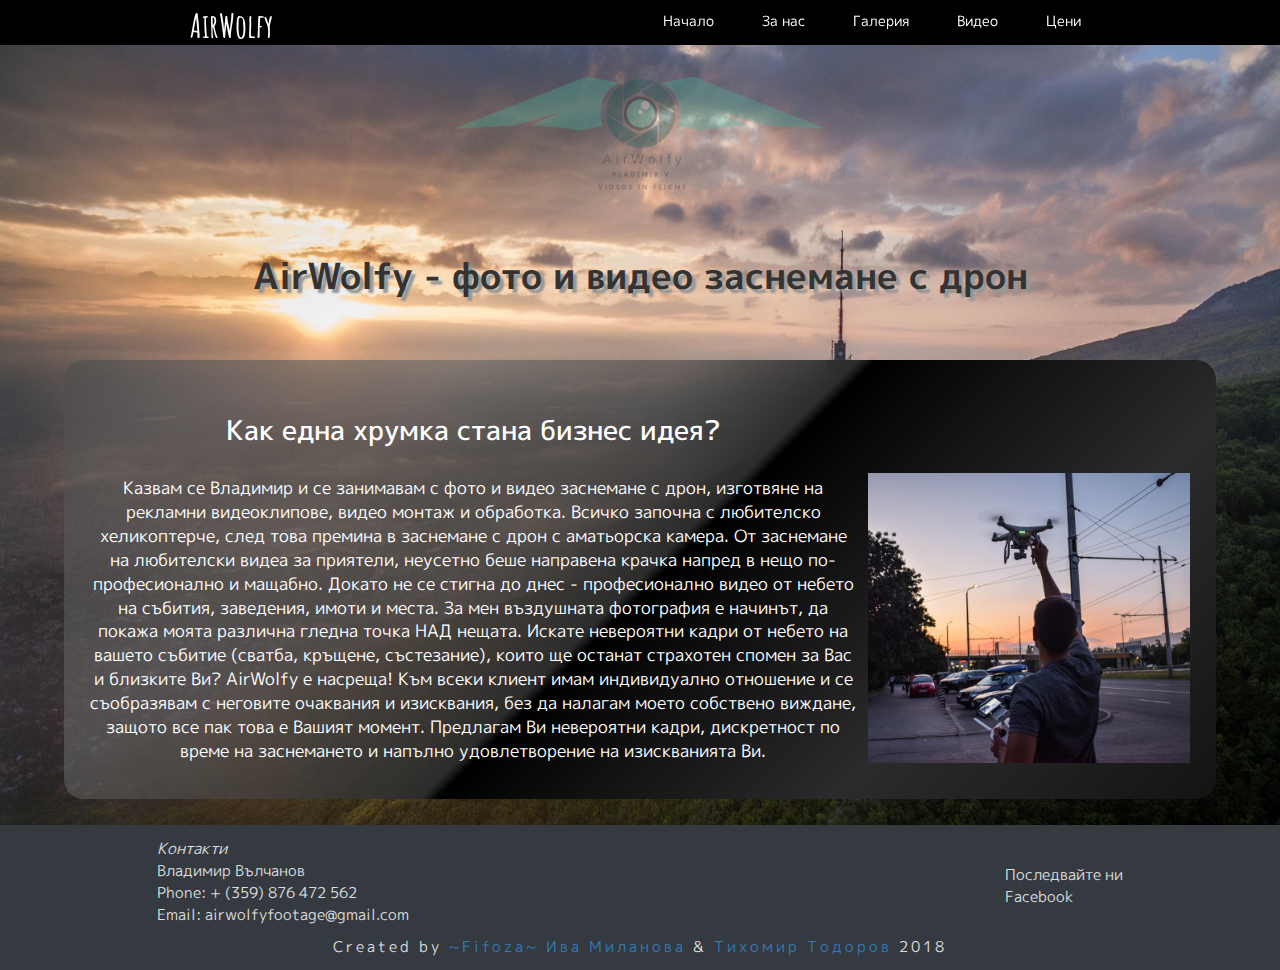
<file: forMe.html>
<!DOCTYPE html>
<html lang="en">

<head>
    <meta charset="UTF-8">
    <meta name="viewport" content="width=device-width, initial-scale=1.0">
    <link rel="shortcut icon" type="image/png" href="images/miniDron-min.png">



    <meta name="description" content="Airwolfy - Vladimir Valchanov. Видео и фото заснемане с дрон, видео заснемане, фото заснемане, заснемане на събитие, рекламно видео, "
        lang="bg">
        <meta name="keywords" content="Airwolfy, Видео и Фото заснемане с дрон, снимане с Дрон, видеозаснемане на събититие, снимане на сватбено тържество, фирмено тържество, рекламно видео, 
        снимки от високо, панорамни снимки, панорамно видео, снимане, коректност, отговорност, професионалност, Владимир Вълчанов, Vladimir Valchanov ">
    <meta property="og:url" content="airwolfy.github.io" />
    <meta property="og:type" content="website" />
    <meta property="og:title" content="Airwolfy - Видео и Фото заснемане с дрон, Владимир Вълчанов" />
    <meta property="og:description" content="Personal Site" />

    <title>AirWolfy</title>
    <link rel="stylesheet" href="https://use.fontawesome.com/releases/v5.2.0/css/all.css" integrity="sha384-hWVjflwFxL6sNzntih27bfxkr27PmbbK/iSvJ+a4+0owXq79v+lsFkW54bOGbiDQ"
        crossorigin="anonymous">

    <meta name="author" content="Iva Milanova & Tihomor Todorov">

    <!-- Global site tag (gtag.js) - Google Analytics -->
    <script async src="https://www.googletagmanager.com/gtag/js?id=UA-127392883-3"></script>
    <script>
        window.dataLayer = window.dataLayer || [];

        function gtag() {
            dataLayer.push(arguments);
        }
        gtag('js', new Date());

        gtag('config', 'UA-127392883-3');
    </script>
    <script src="https://code.jquery.com/jquery-3.2.1.slim.min.js" integrity="sha384-KJ3o2DKtIkvYIK3UENzmM7KCkRr/rE9/Qpg6aAZGJwFDMVNA/GpGFF93hXpG5KkN"
        crossorigin="anonymous"></script>
    <script src="https://cdnjs.cloudflare.com/ajax/libs/popper.js/1.12.9/umd/popper.min.js" integrity="sha384-ApNbgh9B+Y1QKtv3Rn7W3mgPxhU9K/ScQsAP7hUibX39j7fakFPskvXusvfa0b4Q"
        crossorigin="anonymous"></script>
    <script src="https://maxcdn.bootstrapcdn.com/bootstrap/4.0.0/js/bootstrap.min.js" integrity="sha384-JZR6Spejh4U02d8jOt6vLEHfe/JQGiRRSQQxSfFWpi1MquVdAyjUar5+76PVCmYl"
        crossorigin="anonymous"></script>
    <script src="https://ajax.googleapis.com/ajax/libs/jquery/3.3.1/jquery.min.js"></script>
    <link rel="stylesheet" href="https://maxcdn.bootstrapcdn.com/bootstrap/3.3.7/css/bootstrap.min.css">
    <link rel="stylesheet" href="css/forMe.css">
</head>

<body>

    <header id="up">
        <div class="icon"><i class="fas fa-bars"></i></div>
        <nav>
            <a class="navbar-brand" href="index.html">AirWolfy</a>
            <ul>
                <li class="nav-item active text-white">
                    <a class href="index.html">Начало</a>
                </li>
                <li>
                    <a class href="forMe.html"> За нас</a>
                </li>
                <li>
                    <a class href="gallery.html">
                        <i class="fas fa-image"></i> Галерия
                    </a>
                </li>

                <li>
                    <a class href="video.html">
                        <i class="fab fa-youtube"></i> Видео</a>
                </li>
                <li>
                    <a class href="prices.html">
                        <i class="far fa-money-bill-alt"></i> Цени</a>
                </li>

            </ul>
        </nav>
        <div class="logo"><img src="images/miniDron-min.png" alt=""></div>
        <h1>AirWolfy - фото и видео заснемане с дрон</h1>
        <div class="section">

            <article>
                <h3>
                    Как една хрумка стана бизнес идея?
                </h3>
                <p>Казвам се Владимир и се занимавам с фото и видео заснемане с дрон, изготвяне на рекламни
                    видеоклипове,
                    видео монтаж и обработка. Всичко започна с любителско хеликоптерче, след това премина в заснемане
                    с дрон с аматьорска камера. От заснемане на любителски видеа за приятели, неусетно беше направена
                    крачка напред в нещо по-професионално и мащабно. Докато не се стигна до днес - професионално видео
                    от небето на събития, заведения, имоти и места. За мен въздушната фотография е начинът, да покажа
                    моята различна гледна точка НАД нещата. Искате невероятни кадри от небето на вашето събитие
                    (сватба,
                    кръщене, състезание), които ще останат страхотен спомен за Вас и близките Ви? AirWolfy е насреща!
                    Към всеки клиент имам индивидуално отношение и се съобразявам с неговите очаквания и изисквания,
                    без да налагам моето собствено виждане, защото все пак това е Вашият момент. Предлагам Ви
                    невероятни
                    кадри, дискретност по време на заснемането и напълно удовлетворение на изискванията Ви. </p>
            </article>
            <div class="img"><img src="gallery/11.jpg"></div>



        </div>
    </header>

    <footer>
        <div class="contact-foot">
            <ul class="left">
                <i>Контакти</i>
                <li> Владимир Вълчанов</li>
                <li>
                    <i class="fas fa-mobile-alt"></i> <a href="tel:+ (359) 876 472 562">Phone: + (359) 876 472 562</a>
                </li>
                <li>
                    <i class="fas fa-envelope"></i> <a href="mailto:airwolfyfootage@gmail.com">Email:
                        airwolfyfootage@gmail.com</a>
                </li>
            </ul>
            <ul class="right">
                <li>Последвайте ни</li>
                <li><a href="https://www.facebook.com/AirWolfyVideosInFlight/?modal=admin_todo_tour&notif_id=1534883823500013&notif_t=page_invite"><i
                            class="fab fa-facebook"></i> Facebook</a></li>
            </ul>
        </div>
        <span>Created by <a href="https://fifoza.com/" target="_blank">~Fifoza~ Ива Миланова</a> & <a href="https://www.facebook.com/profile.php?id=1571387311"
            target="_blank">Тихомир Тодоров </a>2018</span>
    </footer>
    <script src="js/menu.js"></script>
</body>

</html>
</file>
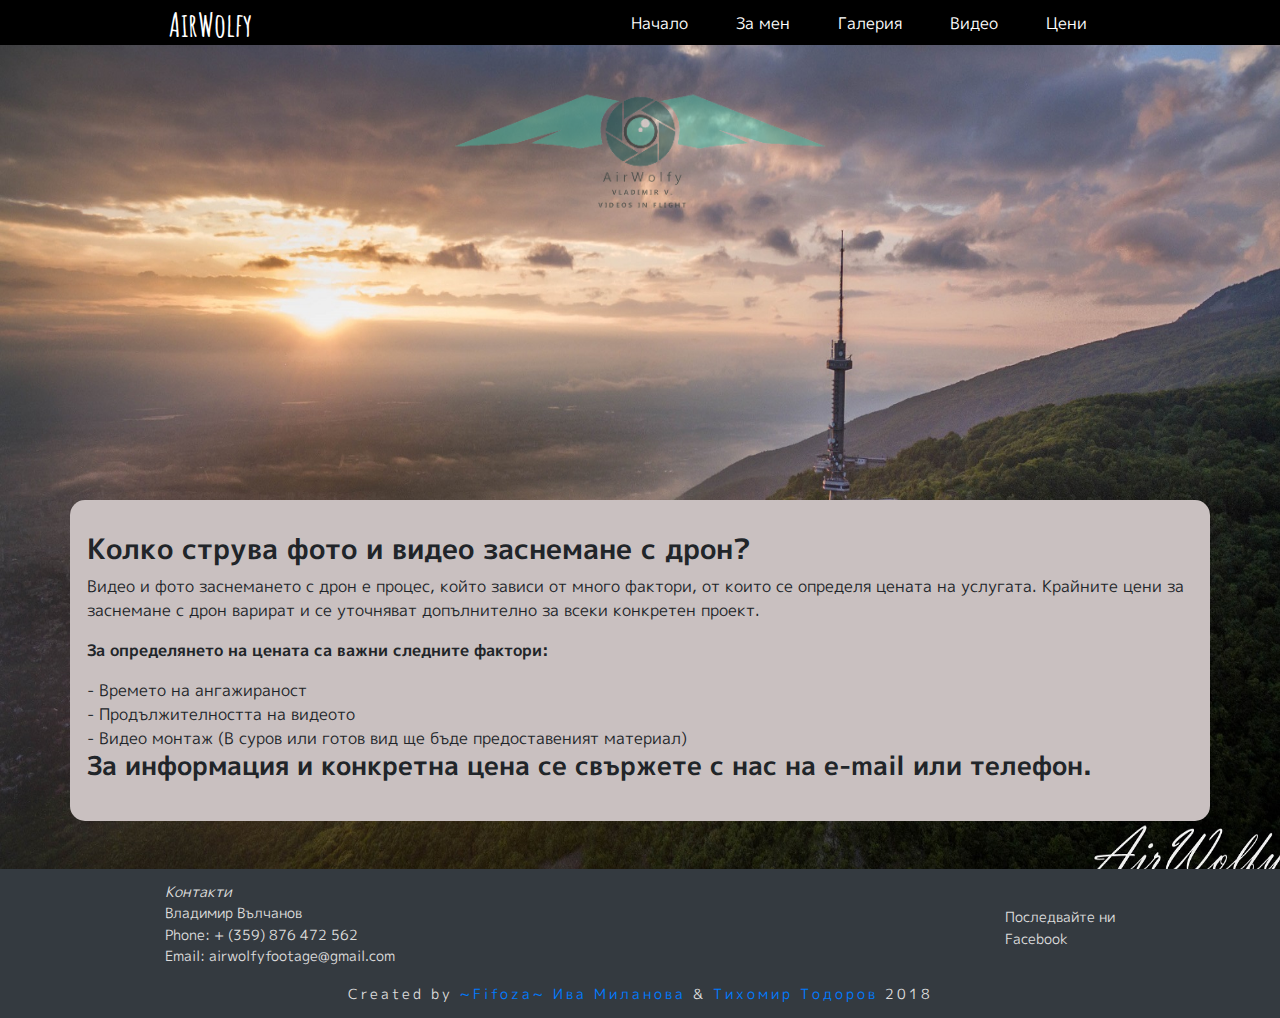
<file: prices.html>
<!DOCTYPE html>
<html lang="en">

<head>
    <meta charset="UTF-8">
    <meta name="viewport" content="width=device-width, initial-scale=1.0">
    <link rel="shortcut icon" type="image/png" href="images/miniDron-min.png">



    <meta name="description" content="Airwolfy - Vladimir Valchanov. Видео и фото заснемане с дрон, видео заснемане, фото заснемане, заснемане на събитие, рекламно видео, "
        lang="bg">
    <meta name="keywords" content="Airwolfy, Видео и Фото заснемане с дрон, Дрон, видеозаснемане на събититие, сватбено тържество, фирмено тържество, рекламно видео, 
    снимки от високо, панорамни снимки, панорамно видео, коректност, отговорност, професионалност, Владимир Вълчанов, Vladimir Valchanov ">

    <meta property="og:url" content="airwolfy.github.io" />
    <meta property="og:type" content="website" />
    <meta property="og:title" content="Airwolfy - Видео и Фото заснемане с дрон, Владимир Вълчанов" />
    <meta property="og:description" content="Personal Site" />

    <title>AirWolfy</title>
    <link rel="stylesheet" href="https://use.fontawesome.com/releases/v5.2.0/css/all.css" integrity="sha384-hWVjflwFxL6sNzntih27bfxkr27PmbbK/iSvJ+a4+0owXq79v+lsFkW54bOGbiDQ"
        crossorigin="anonymous">

    <meta name="author" content="Iva Milanova & Tihomor Todorov">

    <!-- Global site tag (gtag.js) - Google Analytics -->
    <script async src="https://www.googletagmanager.com/gtag/js?id=UA-127392883-3"></script>
    <script>
        window.dataLayer = window.dataLayer || [];

        function gtag() {
            dataLayer.push(arguments);
        }
        gtag('js', new Date());

        gtag('config', 'UA-127392883-3');
    </script>
    <script src="https://code.jquery.com/jquery-3.2.1.slim.min.js" integrity="sha384-KJ3o2DKtIkvYIK3UENzmM7KCkRr/rE9/Qpg6aAZGJwFDMVNA/GpGFF93hXpG5KkN"
        crossorigin="anonymous"></script>
    <script src="https://cdnjs.cloudflare.com/ajax/libs/popper.js/1.12.9/umd/popper.min.js" integrity="sha384-ApNbgh9B+Y1QKtv3Rn7W3mgPxhU9K/ScQsAP7hUibX39j7fakFPskvXusvfa0b4Q"
        crossorigin="anonymous"></script>
    <script src="https://maxcdn.bootstrapcdn.com/bootstrap/4.0.0/js/bootstrap.min.js" integrity="sha384-JZR6Spejh4U02d8jOt6vLEHfe/JQGiRRSQQxSfFWpi1MquVdAyjUar5+76PVCmYl"
        crossorigin="anonymous"></script>
    <script src="https://ajax.googleapis.com/ajax/libs/jquery/3.3.1/jquery.min.js"></script>
    <link rel="stylesheet" href="https://maxcdn.bootstrapcdn.com/bootstrap/4.0.0/css/bootstrap.min.css" integrity="sha384-Gn5384xqQ1aoWXA+058RXPxPg6fy4IWvTNh0E263XmFcJlSAwiGgFAW/dAiS6JXm"
        crossorigin="anonymous">
    <link rel="stylesheet" href="css/prices.css">
</head>

<body>

    <header id="up">
        <div class="icon"><i class="fas fa-bars"></i></div>
        <nav>
            <a class="navbar-brand" href="index.html">AirWolfy</a>
            <ul>
                <li class="nav-item active text-white">
                    <a class href="index.html">Начало</a>
                </li>
                <li>
                    <a class href="forMe.html"> За мен
                    </a>
                </li>
                <li>
                    <a class href="gallery.html">
                        <i class="fas fa-image"></i> Галерия
                    </a>
                </li>

                <li>
                    <a class href="video.html">
                        <i class="fab fa-youtube"></i> Видео
                    </a>
                </li>
                <li>
                    <a class href="prices.html">
                        <i class="far fa-money-bill-alt"></i> Цени
                    </a>
                </li>

            </ul>
        </nav>
        <div class="logo"><img src="images/miniDron-min.png" alt=""></div>

    </header>
    <div class="container p-2 mb-5" id="main">

        <div class="row">
            <div class="col-12 p-4">
                <h2>Колко струва фото и видео заснемане с дрон?</h2>
                <p> Видео и фото заснемането с дрон е процес, който зависи от много фактори, от които се определя
                    цената
                    на услугата. Крайните цени за заснемане с дрон варират и се уточняват допълнително за всеки
                    конкретен
                    проект.
                </p>
                <ul>
                    <b>За определянето на цената са важни следните фактори:</b>
                </ul>
                <li style="list-style-type: none;">- Времето на ангажираност</li>
                <li style="list-style-type: none;">- Продължителността на видеото</li>
                <li style="list-style-type: none;">- Видео монтаж (В суров или готов вид ще бъде предоставеният
                    материал)</li>


                <h3>
                    <b>За информация и конкретна цена се свържете с нас на e-mail или телефон.</b>
                </h3>
            </div>




        </div>
    </div>

    <footer>
        <div class="contact-foot">
            <ul class="left">
                <i>Контакти</i>
                <li> Владимир Вълчанов</li>
                <li>
                    <i class="fas fa-mobile-alt"></i> <a href="tel:+ (359) 876 472 562">Phone: + (359) 876 472 562</a>
                </li>
                <li>
                    <i class="fas fa-envelope"></i> <a href="mailto:airwolfyfootage@gmail.com">Email:
                        airwolfyfootage@gmail.com</a>
                </li>
            </ul>
            <ul class="right">
                <li>Последвайте ни</li>
                <li><a href="https://www.facebook.com/AirWolfyVideosInFlight/?modal=admin_todo_tour&notif_id=1534883823500013&notif_t=page_invite"><i
                            class="fab fa-facebook"></i> Facebook</a></li>
            </ul>
        </div>
        <span>Created by <a href="https://fifoza.com/" target="_blank">~Fifoza~ Ива Миланова</a> & <a href="https://www.facebook.com/profile.php?id=1571387311"
            target="_blank">Тихомир Тодоров </a>2018</span>
    </footer>
    <script src="js/menu.js"></script>
</body>

</html>
</file>
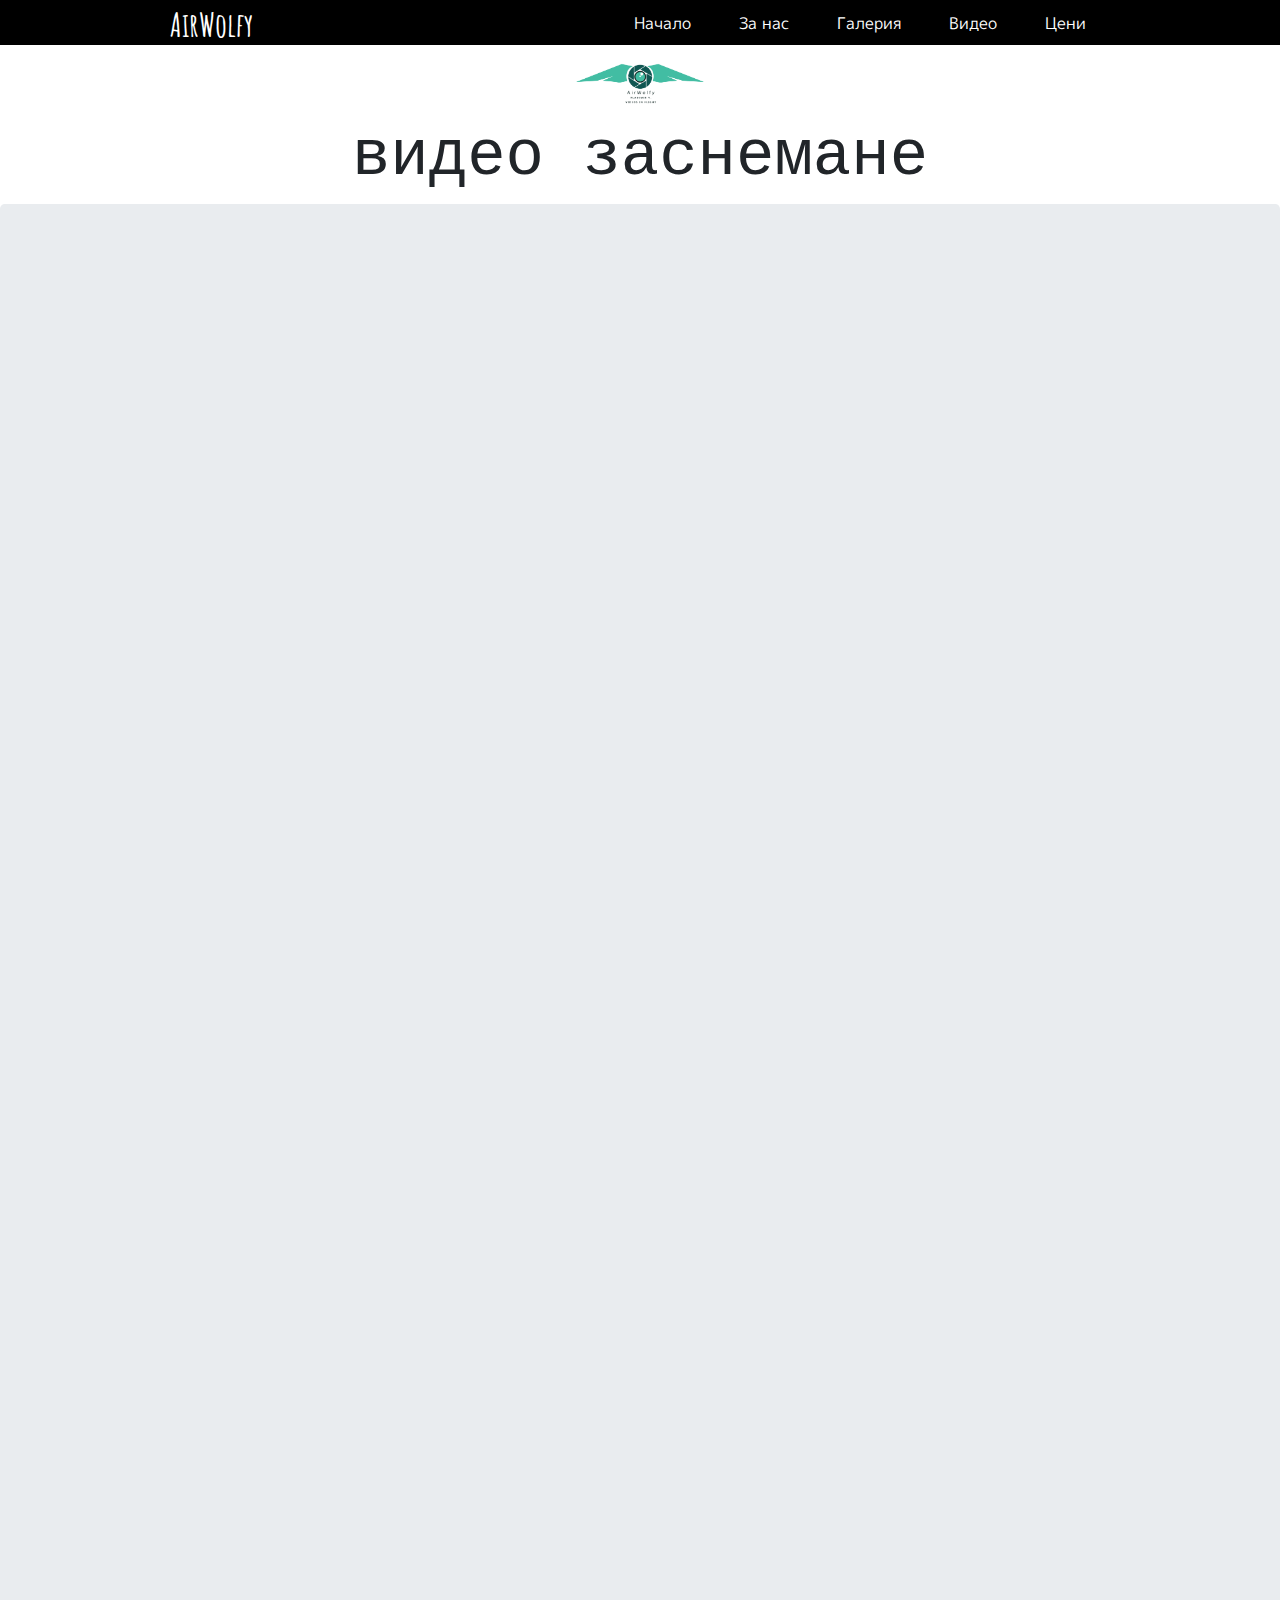
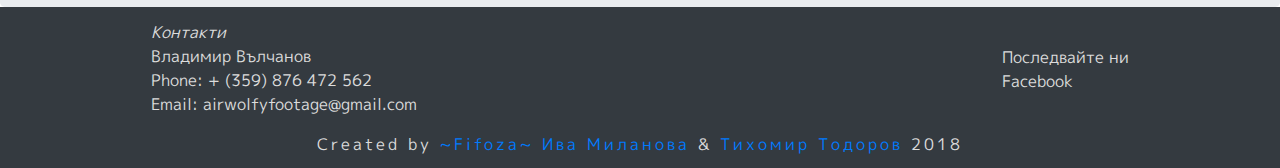
<file: video.html>
<!DOCTYPE html>
<html lang="en">

<head>
    <meta charset="UTF-8">
    <meta name="viewport" content="width=device-width, initial-scale=1.0">
    <link rel="shortcut icon" type="image/png" href="images/miniDron-min.png">



    <meta name="description" content="Airwolfy - Vladimir Valchanov. Видео и фото заснемане с дрон, видео заснемане, фото заснемане, заснемане на събитие, рекламно видео, "
        lang="bg">
        <meta name="keywords" content="Airwolfy, Видео и Фото заснемане с дрон, снимане с Дрон, видеозаснемане на събититие, снимане на сватбено тържество, фирмено тържество, рекламно видео, 
        снимки от високо, панорамни снимки, панорамно видео, снимане, коректност, отговорност, професионалност, Владимир Вълчанов, Vladimir Valchanov ">

    <meta property="og:url" content="airwolfy.github.io" />
    <meta property="og:type" content="website" />
    <meta property="og:title" content="Airwolfy - Видео и Фото закснемане с дрон, Владимир Вълчанов" />
    <meta property="og:description" content="Personal Site" />

    <title>AirWolfy</title>
    <link rel="stylesheet" href="https://use.fontawesome.com/releases/v5.2.0/css/all.css" integrity="sha384-hWVjflwFxL6sNzntih27bfxkr27PmbbK/iSvJ+a4+0owXq79v+lsFkW54bOGbiDQ"
        crossorigin="anonymous">

    <meta name="author" content="Iva Milanova & Tihomor Todorov">

    <!-- Global site tag (gtag.js) - Google Analytics -->
    <script async src="https://www.googletagmanager.com/gtag/js?id=UA-127392883-3"></script>
    <script>
        window.dataLayer = window.dataLayer || [];

        function gtag() {
            dataLayer.push(arguments);
        }
        gtag('js', new Date());

        gtag('config', 'UA-127392883-3');
    </script>
    <script src="https://code.jquery.com/jquery-3.2.1.slim.min.js" integrity="sha384-KJ3o2DKtIkvYIK3UENzmM7KCkRr/rE9/Qpg6aAZGJwFDMVNA/GpGFF93hXpG5KkN"
        crossorigin="anonymous"></script>
    <script src="https://cdnjs.cloudflare.com/ajax/libs/popper.js/1.12.9/umd/popper.min.js" integrity="sha384-ApNbgh9B+Y1QKtv3Rn7W3mgPxhU9K/ScQsAP7hUibX39j7fakFPskvXusvfa0b4Q"
        crossorigin="anonymous"></script>
    <script src="https://maxcdn.bootstrapcdn.com/bootstrap/4.0.0/js/bootstrap.min.js" integrity="sha384-JZR6Spejh4U02d8jOt6vLEHfe/JQGiRRSQQxSfFWpi1MquVdAyjUar5+76PVCmYl"
        crossorigin="anonymous"></script>
    <script src="https://ajax.googleapis.com/ajax/libs/jquery/3.3.1/jquery.min.js"></script>
    <link rel="stylesheet" href="https://maxcdn.bootstrapcdn.com/bootstrap/4.0.0/css/bootstrap.min.css" integrity="sha384-Gn5384xqQ1aoWXA+058RXPxPg6fy4IWvTNh0E263XmFcJlSAwiGgFAW/dAiS6JXm"
        crossorigin="anonymous">
    <link rel="stylesheet" href="css/video.css">
</head>

<body>

    <header id="up">
        <div class="icon"><i class="fas fa-bars"></i></div>
        <nav>
            <a class="navbar-brand" href="index.html">AirWolfy</a>
            <ul>
                <li class="nav-item active text-white">
                    <a class href="index.html">Начало</a>
                </li>
                <li>
                    <a class href="forMe.html"> За нас
                    </a>
                </li>
                <li>
                    <a class href="gallery.html">
                        <i class="fas fa-image"></i> Галерия
                    </a>
                </li>

                <li>
                    <a class href="video.html">
                        <i class="fab fa-youtube"></i> Видео
                    </a>
                </li>
                <li>
                    <a class href="prices.html">
                        <i class="far fa-money-bill-alt"></i> Цени
                    </a>
                </li>
            </ul>
        </nav>
        <div class="logo"><img src="images/miniDron-min.png" alt=""></div>
        <h1>видео заснемане</h1>
    </header>
    <div class="jumbotron text-center">


        <div class="row">
            <div class="col-6">

                <p>
                    <iframe width="100%" height="403" src="https://www.youtube.com/embed/fHLW_7ezQ00" frameborder="0"
                        allow="autoplay; encrypted-media" allowfullscreen></iframe>




                </p>

            </div>

            <div class="col-6">
                <p>
                    <iframe width="100%" height="403" src="https://www.youtube.com/embed/tcOQPNikyKI" frameborder="0"
                        allow="autoplay; encrypted-media" allowfullscreen></iframe>
                </p>
            </div>
        </div>


        <div class="row">
            <div class="col-6">

                <p>
                    <iframe width="100%" height="403" src="https://www.youtube.com/embed/59DT8ugqmDk" frameborder="0"
                        allow="autoplay; encrypted-media" allowfullscreen></iframe>




                </p>

            </div>

            <div class="col-6">
                <p>
                    <iframe width="100%" height="403" src="https://www.youtube.com/embed/9yZeu1fY9nQ" frameborder="0"
                        allow="autoplay; encrypted-media" allowfullscreen></iframe>
                </p>
            </div>
        </div>






        <div class="row">
            <div class="col-6">

                <p>
                    <iframe width="100%" height="403" src="https://www.youtube.com/embed/NlNyAFyZGZk" frameborder="0"
                        allow="autoplay; encrypted-media" allowfullscreen></iframe>




                </p>

            </div>

            <div class="col-6">
                <p>
                    <iframe width="100%" height="403" src="https://www.youtube.com/embed/0BZGItJh4_c" frameborder="0"
                        allow="autoplay; encrypted-media;" allowfullscreen></iframe>
                </p>
            </div>
        </div>
    </div>
    <footer>
        <div class="contact-foot">
            <ul class="left">
                <i>Контакти</i>
                <li> Владимир Вълчанов</li>
                <li>
                    <i class="fas fa-mobile-alt"></i> <a href="tel:+ (359) 876 472 562">Phone: + (359) 876 472 562</a>
                </li>
                <li>
                    <i class="fas fa-envelope"></i> <a href="mailto:airwolfyfootage@gmail.com">Email:
                        airwolfyfootage@gmail.com</a>
                </li>
            </ul>
            <ul class="right">
                <li>Последвайте ни</li>
                <li><a href="https://www.facebook.com/AirWolfyVideosInFlight/?modal=admin_todo_tour&notif_id=1534883823500013&notif_t=page_invite"><i
                            class="fab fa-facebook"></i> Facebook</a></li>
            </ul>
        </div>
        <span>Created by <a href="https://fifoza.github.io/" target="_blank">~Fifoza~ Ива Миланова</a> & <a href="https://www.facebook.com/profile.php?id=1571387311"
                target="_blank">Тихомир Тодоров </a>2018</span>
    </footer>
    <script src="https://code.jquery.com/jquery-3.2.1.slim.min.js" integrity="sha384-KJ3o2DKtIkvYIK3UENzmM7KCkRr/rE9/Qpg6aAZGJwFDMVNA/GpGFF93hXpG5KkN"
        crossorigin="anonymous"></script>
    <script src="https://cdnjs.cloudflare.com/ajax/libs/popper.js/1.12.9/umd/popper.min.js" integrity="sha384-ApNbgh9B+Y1QKtv3Rn7W3mgPxhU9K/ScQsAP7hUibX39j7fakFPskvXusvfa0b4Q"
        crossorigin="anonymous"></script>
    <script src="https://maxcdn.bootstrapcdn.com/bootstrap/4.0.0/js/bootstrap.min.js" integrity="sha384-JZR6Spejh4U02d8jOt6vLEHfe/JQGiRRSQQxSfFWpi1MquVdAyjUar5+76PVCmYl"
        crossorigin="anonymous"></script>
    <script src="https://ajax.googleapis.com/ajax/libs/jquery/3.3.1/jquery.min.js"></script>
    <script src="js/menu.js"></script>
</body>

</html>
</file>
<file: css/forMe.css>
@charset "UTF-8";
@import url("https://fonts.googleapis.com/css?family=M+PLUS+1p");
@import url("https://fonts.googleapis.com/css?family=Amatic+SC|Fredericka+the+Great");

* {
  margin: 0;
  padding: 0;
  -moz-box-sizing: border-box;
  -webkit-box-sizing: border-box;
  box-sizing: border-box;
}

body {
  font-family: 'M PLUS 1p', sans-serif;
}

body div.icon {
  display: none;
}

body header {
  background: url("../images/ТАЗИ да бъде главната-min.jpg"), no-repeat;
  background-size: 100% 100%;
  background-attachment: fixed;
  height: auto;
  padding-bottom: 2%;
}

body header nav {
  display: flex;
  width: 100%;
  position: fixed;
  justify-content: space-around;
  background-color: black;
  height: 45px;
  z-index: 5;
}

body header nav a.navbar-brand {
  color: white;
  text-decoration: none;
  font-family: 'Amatic SC', cursive;
  font-size: 33px;
  font-weight: bold;
}

body header nav ul {
  display: flex;
  justify-content: space-around;
  list-style: none;
  padding-top: 11px;
}

body header nav ul li a {
  padding: 12px 24px;
  text-decoration: none;
  color: white;
}

body header nav ul li a:hover {
  color: #c1bcbc;
  text-decoration: none;
}

body header div.logo {
  display: block;
  width: 29%;
  margin: 0 auto;
  opacity: 0.3;
  padding-top: 3rem;
}

body header div.logo img {
  width: 100%;
}

body header h1 {
  font-weight: bold;
  text-shadow: 4px 4px 2px #969696;
  text-align: center;
}

body header .section {
  text-align: center;
  display: flex;
  justify-content: space-around;
  margin: 5% auto 0 auto;
  border-radius: 20px;
  width: 90%;
  padding: 2%;
  color: white;
  background: linear-gradient(135deg, rgba(76, 76, 76, 0.61) 0%, rgba(89, 89, 89, 0.6) 12%, rgba(102, 102, 102, 0.6) 25%, rgba(71, 71, 71, 0.6) 39%, #2c2c2c 50%, #000000 51%, #111111 60%, #2b2b2b 76%, #1c1c1c 91%, #131313 100%);
}

body header .section article {
  display: block;
  margin-right: 1%;
}

body header .section article h3 {
  font-size: 2.65rem;
  margin: 4% auto;
  display: inline-block;
}

body header .section article p {
  font-size: 1.2em;
}

body header .section .img {
  width: 334%;
  height: auto;
  margin-top: 8%;
}

body header .section .img img {
  width: 100%;
}

body footer {
  background: #343A40;
  padding: 1% 0;
  font-size: 1.1em;
}

body footer div.contact-foot {
  display: flex;
  justify-content: space-around;
}

body footer div.contact-foot ul.left {
  margin-right: 11%;
  list-style: none;
}

body footer div.contact-foot ul.left i {
  color: gainsboro;
}

body footer div.contact-foot ul.left li {
  color: gainsboro;
}

body footer div.contact-foot ul.left li a {
  color: gainsboro;
  text-decoration: none;
}

body footer div.contact-foot ul.right {
  list-style: none;
  margin-left: 11%;
  margin-top: 2%;
}

body footer div.contact-foot ul.right li {
  color: gainsboro;
}

body footer div.contact-foot ul.right li a {
  color: gainsboro;
  text-decoration: none;
}

body footer div.contact-foot ul.right li a:hover {
  color: #1c699d;
}

body footer span {
  display: block;
  color: gainsboro;
  text-align: center;
  letter-spacing: 3px;
}

@media (min-width: 1281px) {
  body header .section article p {
    font-size: 1.4em;
  }
}

/*
  ##Device = Laptops, Desktops
  ##Screen = B/w 1025px to 1280px
*/
@media all and (min-width: 1025px) and (max-width: 1280px) {
  body header {
    height: auto;
  }

  body header .section {
    display: flex;
  }

  body header .section div.img {
    width: 334%;
    height: auto;
    margin-top: 8%;
  }

  body header .section div.img img {
    width: 100%;
  }
}

/*
  ##Device = Tablets, Ipads (portrait)
  ##Screen = B/w 768px to 1024px
*/
@media all and (min-width: 768px) and (max-width: 1024px) {
  body header {
    height: auto;
  }

  body header .section {
    display: flex;
    flex-direction: column;
  }

  body header .section article p {
    font-size: 1em;
  }

  body header .section div.img {
    width: 70%;
    margin: 0 auto;
  }

  body header .section div.img img {
    width: 100%;
  }
}

/*
  ##Device = Low Resolution Tablets, Mobiles (Landscape)
  ##Screen = B/w 481px to 767px
*/
@media all and (min-width: 481px) and (max-width: 767px) {
  body div.icon {
    display: block;
  }

  body div.icon .fa-bars {
    display: table;
    font-size: 40px;
    margin: 0px auto;
    color: whitesmoke;
  }

  body header {
    height: auto;
  }

  body header nav {
    background: transparent;
    height: auto;
    display: block;
    position: inherit;
  }

  body header nav .navbar-brand {
    text-align: center;
    display: block;
    float: none;
  }

  body header nav ul {
    display: none;
  }

  body header nav ul li {
    padding: 9px 0;
    background: #67271c9e;
  }

  body header nav ul li a {
    padding: 0px 100px;
  }

  body header nav ul li a:hover {
    background: none;
  }

  body header .section {
    display: flex;
    flex-direction: column;
  }

  body header .section article p {
    font-size: 1em;
  }

  body header .section div.img {
    width: 90%;
    margin: 0 auto;
  }

  body header .section div.img img {
    width: 100%;
  }

  body footer div.contact-foot {
    flex-direction: column;
  }

  body footer div.contact-foot ul.left {
    margin: 2% auto;
    text-align: center;
  }

  body footer div.contact-foot ul.right {
    margin: 2% auto;
    text-align: center;
  }
}

/*
  ##Device = Most of the Smartphones Mobiles (Portrait)
  ##Screen = B/w 320px to 479px
*/
@media all and (min-width: 320px) and (max-width: 480px) {
  body div.icon {
    display: block;
  }

  body div.icon .fa-bars {
    display: table;
    font-size: 40px;
    margin: 0px auto;
    color: whitesmoke;
  }

  body header {
    height: auto;
  }

  body header nav {
    background: transparent;
    height: auto;
    display: block;
    position: inherit;
  }

  body header nav .navbar-brand {
    text-align: center;
    display: block;
    float: none;
  }

  body header nav ul {
    display: none;
  }

  body header nav ul li {
    padding: 9px 0;
    background: #67271c9e;
  }

  body header nav ul li a {
    padding: 0px 100px;
  }

  body header nav ul li a:hover {
    background: none;
  }

  body header .section {
    display: flex;
    flex-direction: column;
  }

  body header .section article p {
    font-size: 1em;
  }

  body header .section div.img {
    width: 90%;
    margin: 0 auto;
  }

  body header .section div.img img {
    width: 100%;
  }

  body footer div.contact-foot {
    flex-direction: column;
  }

  body footer div.contact-foot ul.left {
    margin: 2% auto;
    text-align: center;
  }

  body footer div.contact-foot ul.right {
    margin: 2% auto;
    text-align: center;
  }
}

@media all and (max-width: 320px) {
  body div.icon {
    display: block;
  }

  body div.icon .fa-bars {
    display: table;
    font-size: 40px;
    margin: 0px auto;
    color: whitesmoke;
  }

  body header {
    height: auto;
  }

  body header nav {
    background: transparent;
    height: auto;
    display: block;
    position: inherit;
  }

  body header nav .navbar-brand {
    text-align: center;
    display: block;
    float: none;
  }

  body header nav ul {
    display: none;
  }

  body header nav ul li {
    padding: 9px 0;
    background: #67271c9e;
  }

  body header nav ul li a {
    padding: 0px 100px;
  }

  body header nav ul li a:hover {
    background: none;
  }

  body header .section {
    display: flex;
    flex-direction: column;
  }

  body header .section article p {
    font-size: 0.9em;
  }

  body header .section div.img {
    width: 90%;
    margin: 0 auto;
  }

  body header .section div.img img {
    width: 100%;
  }

  body footer div.contact-foot {
    flex-direction: column;
  }

  body footer div.contact-foot ul.left {
    margin: 2% auto;
    text-align: center;
  }

  body footer div.contact-foot ul.right {
    margin: 2% auto;
    text-align: center;
  }
}

/*# sourceMappingURL=forMe.css.map */
</file>
<file: css/prices.css>
@charset "UTF-8";
@import url("https://fonts.googleapis.com/css?family=M+PLUS+1p");
@import url("https://fonts.googleapis.com/css?family=Amatic+SC|Fredericka+the+Great");
* {
  margin: 0;
  padding: 0;
  -moz-box-sizing: border-box;
  -webkit-box-sizing: border-box;
  box-sizing: border-box; }

body {
  font-family: 'M PLUS 1p', sans-serif;
  background: url("../images/ТАЗИ да бъде главната-min.jpg"), no-repeat;
  background-size: 100% 100%;
  background-attachment: fixed; }
  body div.icon {
    display: none; }
  body header {
    display: block;
    height: 500px; }
    body header nav {
      display: flex;
      width: 100%;
      position: fixed;
      justify-content: space-around;
      background-color: black;
      height: 45px;
      z-index: 5; }
      body header nav a.navbar-brand {
        color: white;
        text-decoration: none;
        font-family: 'Amatic SC', cursive;
        font-size: 33px;
        font-weight: bold;
        padding: unset; }
      body header nav ul {
        display: flex;
        justify-content: space-around;
        list-style: none;
        padding-top: 11px; }
        body header nav ul li a {
          padding: 12px 24px;
          text-decoration: none;
          color: white; }
          body header nav ul li a:hover {
            color: #c1bcbc;
            text-decoration: none; }
    body header div.logo {
      display: block;
      width: 29%;
      margin: 0 auto;
      opacity: 0.5;
      padding-top: 3rem; }
      body header div.logo img {
        width: 100%; }
    body header h1 {
      font-weight: bold;
      text-shadow: 3px 4px 2px #969696;
      text-align: center;
      display: block;
      text-transform: uppercase;
      margin-top: 25rem;
      font-family: 'Playfair Display', serif; }
  body #main {
    border-radius: 15px;
    background: #c9c0c0; }
    body #main h2 {
      font-weight: bold;
      font-size: 28px; }
    body #main h3 {
      font-size: 26px; }
  body footer {
    background: #343A40;
    padding: 1% 0;
    font-size: 0.9em; }
    body footer div.contact-foot {
      display: flex;
      justify-content: space-around; }
      body footer div.contact-foot ul.left {
        margin-right: 11%;
        list-style: none; }
        body footer div.contact-foot ul.left i {
          color: gainsboro; }
        body footer div.contact-foot ul.left li {
          color: gainsboro; }
          body footer div.contact-foot ul.left li a {
            color: gainsboro;
            text-decoration: none; }
      body footer div.contact-foot ul.right {
        list-style: none;
        margin-left: 11%;
        margin-top: 2%; }
        body footer div.contact-foot ul.right li {
          color: gainsboro; }
          body footer div.contact-foot ul.right li a {
            color: gainsboro;
            text-decoration: none; }
            body footer div.contact-foot ul.right li a:hover {
              color: #1c699d; }
    body footer span {
      display: block;
      color: gainsboro;
      text-align: center;
      letter-spacing: 3px; }

/*
  ##Device = Laptops, Desktops
  ##Screen = B/w 1025px to 1280px
*/
/*
  ##Device = Tablets, Ipads (portrait)
  ##Screen = B/w 768px to 1024px
*/
/*
  ##Device = Low Resolution Tablets, Mobiles (Landscape)
  ##Screen = B/w 481px to 767px
*/
@media all and (min-width: 481px) and (max-width: 767px) {
  body header {
    height: 600px; }
    body header h1 {
      margin-top: 7rem; }
    body header div.icon {
      display: block; }
      body header div.icon .fa-bars {
        display: table;
        font-size: 40px;
        margin: 0px auto;
        color: whitesmoke; }
    body header nav {
      display: block;
      background: transparent;
      position: relative;
      height: auto; }
      body header nav a.navbar-brand {
        display: block;
        text-align: center;
        float: none; }
      body header nav ul {
        display: none; }
        body header nav ul li {
          padding: 9px 0;
          background: #67271c9e; }
          body header nav ul li a {
            padding: 0px 100px; }
            body header nav ul li a:hover {
              background: none; }
  body .row {
    margin: 0 auto; }
  body footer div.contact-foot {
    flex-direction: column; }
    body footer div.contact-foot ul.left {
      margin: 2% auto;
      text-align: center; }
    body footer div.contact-foot ul.right {
      margin: 2% auto;
      text-align: center; } }
/*
  ##Device = Most of the Smartphones Mobiles (Portrait)
  ##Screen = B/w 320px to 479px
*/
@media all and (min-width: 320px) and (max-width: 480px) {
  body header {
    height: 600px; }
    body header h1 {
      margin-top: 7rem; }
    body header div.icon {
      display: block; }
      body header div.icon .fa-bars {
        display: table;
        font-size: 40px;
        margin: 0px auto;
        color: whitesmoke; }
    body header nav {
      display: block;
      background: transparent;
      position: relative;
      height: auto; }
      body header nav a.navbar-brand {
        display: block;
        text-align: center;
        float: none; }
      body header nav ul {
        display: none; }
        body header nav ul li {
          padding: 9px 0;
          background: #67271c9e; }
          body header nav ul li a {
            padding: 0px 100px; }
            body header nav ul li a:hover {
              background: none; }
  body .row {
    margin: 0 auto; }
  body footer div.contact-foot {
    flex-direction: column; }
    body footer div.contact-foot ul.left {
      margin: 2% auto;
      text-align: center; }
    body footer div.contact-foot ul.right {
      margin: 2% auto;
      text-align: center; } }
@media all and (max-width: 320px) {
  body header {
    height: 600px; }
    body header h1 {
      margin-top: 7rem; }
    body header div.icon {
      display: block; }
      body header div.icon .fa-bars {
        display: table;
        font-size: 40px;
        margin: 0px auto;
        color: whitesmoke; }
    body header nav {
      display: block;
      background: transparent;
      position: relative;
      height: auto; }
      body header nav a.navbar-brand {
        display: block;
        text-align: center;
        float: none; }
      body header nav ul {
        display: none; }
        body header nav ul li {
          padding: 9px 0;
          background: #67271c9e; }
          body header nav ul li a {
            padding: 0px 100px; }
            body header nav ul li a:hover {
              background: none; }
  body #main .row {
    margin: 0 auto; }
  body footer div.contact-foot {
    flex-direction: column; }
    body footer div.contact-foot ul.left {
      margin: 2% auto;
      text-align: center; }
    body footer div.contact-foot ul.right {
      margin: 2% auto;
      text-align: center; } }

/*# sourceMappingURL=prices.css.map */
</file>
<file: css/video.css>
@import url("https://fonts.googleapis.com/css?family=M+PLUS+1p");
@import url("https://fonts.googleapis.com/css?family=Amatic+SC|Fredericka+the+Great");
* {
  margin: 0;
  padding: 0;
  -moz-box-sizing: border-box;
  -webkit-box-sizing: border-box;
  box-sizing: border-box; }

body {
  font-family: 'M PLUS 1p', sans-serif; }
  body div.icon {
    display: none; }
  body header nav {
    display: flex;
    width: 100%;
    position: fixed;
    justify-content: space-around;
    background-color: black;
    height: 45px;
    z-index: 5; }
    body header nav a.navbar-brand {
      color: white;
      text-decoration: none;
      font-family: 'Amatic SC', cursive;
      font-size: 33px;
      font-weight: bold;
      padding: unset; }
    body header nav ul {
      display: flex;
      justify-content: space-around;
      list-style: none;
      padding-top: 11px; }
      body header nav ul li a {
        padding: 12px 24px;
        text-decoration: none;
        color: white; }
        body header nav ul li a:hover {
          color: #c1bcbc;
          text-decoration: none; }
  body header div.logo {
    display: block;
    width: 10%;
    margin: 0 auto;
    padding-top: 3rem; }
    body header div.logo img {
      width: 100%; }
  body header h1 {
    font-size: 4rem;
    text-align: center;
    font-family: monospace; }
  body .jumbotron {
    margin-bottom: 0; }
  body footer {
    background: #343A40;
    padding: 1% 0; }
    body footer div.contact-foot {
      display: flex;
      justify-content: space-around; }
      body footer div.contact-foot ul.left {
        margin-right: 11%;
        list-style: none; }
        body footer div.contact-foot ul.left i {
          color: gainsboro; }
        body footer div.contact-foot ul.left li {
          color: gainsboro; }
          body footer div.contact-foot ul.left li a {
            color: gainsboro;
            text-decoration: none; }
      body footer div.contact-foot ul.right {
        list-style: none;
        margin-left: 11%;
        margin-top: 2%; }
        body footer div.contact-foot ul.right li {
          color: gainsboro; }
          body footer div.contact-foot ul.right li a {
            color: gainsboro;
            text-decoration: none; }
            body footer div.contact-foot ul.right li a:hover {
              color: #1c699d; }
    body footer span {
      display: block;
      color: gainsboro;
      text-align: center;
      letter-spacing: 3px; }

/*
  ##Device = Laptops, Desktops
  ##Screen = B/w 1025px to 1280px
*/
@media all and (min-width: 1025px) and (max-width: 1280px) {
  body header div.icon {
    color: black; } }
/*
  ##Device = Tablets, Ipads (portrait)
  ##Screen = B/w 768px to 1024px
*/
@media all and (min-width: 768px) and (max-width: 1024px) {
  body header div.icon {
    color: black; }
  body main section.first p {
    width: 50%;
    font-size: 1.2em; }
  body main section.second p {
    width: 50%;
    font-size: 1.2em;
    line-height: 210%; }
  body main section.second img.img {
    height: 255px; } }
/*
  ##Device = Low Resolution Tablets, Mobiles (Landscape)
  ##Screen = B/w 481px to 767px
*/
@media all and (min-width: 481px) and (max-width: 767px) {
  body header {
    height: 600px; }
    body header h1 {
      margin-top: 7rem; }
    body header div.icon {
      display: block; }
      body header div.icon .fa-bars {
        display: table;
        font-size: 40px;
        margin: 0px auto;
        color: black; }
    body header nav {
      display: block;
      background: transparent;
      position: relative;
      height: auto; }
      body header nav a.navbar-brand {
        display: block;
        text-align: center;
        float: none; }
      body header nav ul {
        display: none; }
        body header nav ul li {
          padding: 9px 0;
          background: #67271c9e; }
          body header nav ul li a {
            padding: 0px 100px; }
            body header nav ul li a:hover {
              background: none; }
  body main section.first {
    flex-direction: column; }
    body main section.first p {
      width: 90%;
      margin: 0 auto; }
    body main section.first img.img {
      width: 81%;
      margin: 4% auto; }
  body main section.second {
    flex-direction: column; }
    body main section.second p {
      width: 90%;
      margin: 0 auto; }
    body main section.second img.img {
      width: 81%;
      margin: 4% auto; }
  body footer div.contact-foot {
    flex-direction: column; }
    body footer div.contact-foot ul.left {
      margin: 2% auto;
      text-align: center; }
    body footer div.contact-foot ul.right {
      margin: 2% auto;
      text-align: center; } }
/*
  ##Device = Most of the Smartphones Mobiles (Portrait)
  ##Screen = B/w 320px to 479px
*/
@media all and (min-width: 320px) and (max-width: 480px) {
  body header {
    height: 600px; }
    body header h1 {
      margin-top: 7rem; }
    body header div.icon {
      display: block; }
      body header div.icon .fa-bars {
        display: table;
        font-size: 40px;
        margin: 0px auto;
        color: black; }
    body header nav {
      display: block;
      background: transparent;
      position: relative;
      height: auto; }
      body header nav a.navbar-brand {
        display: block;
        text-align: center;
        float: none; }
      body header nav ul {
        display: none; }
        body header nav ul li {
          padding: 9px 0;
          background: #67271c9e; }
          body header nav ul li a {
            padding: 0px 100px; }
            body header nav ul li a:hover {
              background: none; }
  body footer div.contact-foot {
    flex-direction: column; }
    body footer div.contact-foot ul.left {
      margin: 2% auto;
      text-align: center; }
    body footer div.contact-foot ul.right {
      margin: 2% auto;
      text-align: center; } }
@media all and (max-width: 320px) {
  body header {
    height: 600px; }
    body header h1 {
      margin-top: 7rem; }
    body header div.icon {
      display: block; }
      body header div.icon .fa-bars {
        display: table;
        font-size: 40px;
        margin: 0px auto;
        color: black; }
    body header nav {
      display: block;
      background: transparent;
      position: relative;
      height: auto; }
      body header nav a.navbar-brand {
        display: block;
        text-align: center;
        float: none; }
      body header nav ul {
        display: none; }
        body header nav ul li {
          padding: 9px 0;
          background: #67271c9e; }
          body header nav ul li a {
            padding: 0px 100px; }
            body header nav ul li a:hover {
              background: none; }
  body footer div.contact-foot {
    flex-direction: column; }
    body footer div.contact-foot ul.left {
      margin: 2% auto;
      text-align: center; }
    body footer div.contact-foot ul.right {
      margin: 2% auto;
      text-align: center; } }

/*# sourceMappingURL=video.css.map */
</file>
